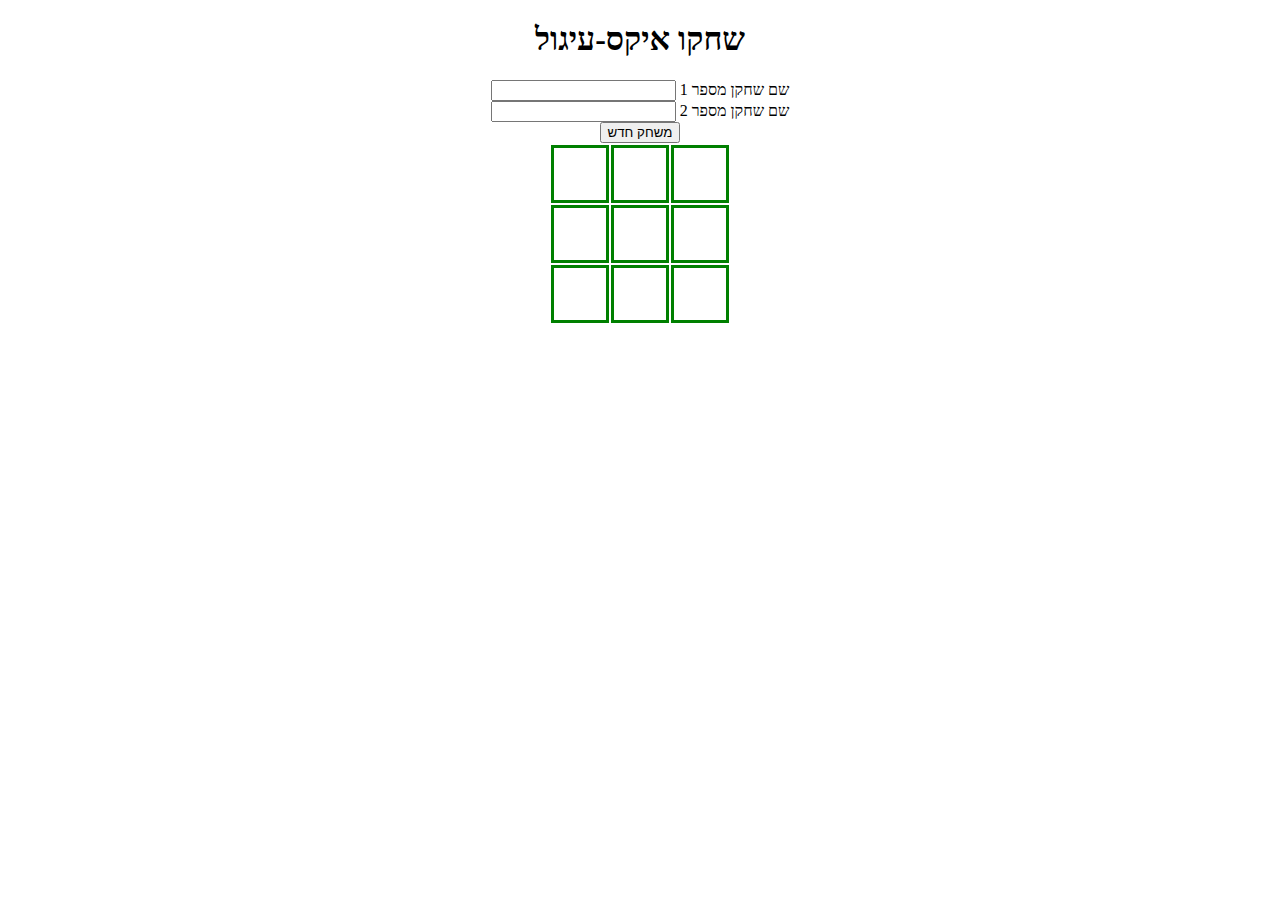
<file: index.html>
﻿<!DOCTYPE html>

<html lang="en" xmlns="http://www.w3.org/1999/xhtml">
<head>
    <meta charset="utf-8" />
    <link href="TicTacToe.css" rel="stylesheet" />
    <script src="TicTacToe.js" charset="windows-1255"></script>
    <title>TicTacToe</title>
</head>
<body>
    <center>
        <h1>שחקו איקס-עיגול</h1>
        <div id="setupArea">
            <div>
                שם שחקן מספר 1
                <input type="text" id="p1" />
            </div>  <div>
                שם שחקן מספר 2
                <input type="text" id="p2" />
            </div>
            <div><input type="button" id="newGame" value="משחק חדש" /></div>
            <div id="result"></div>
        </div>
        <table id="board">
            <tbody>
                <tr>
                    <td class="cornerCell"></td>
                    <td></td>
                    <td class="cornerCell"></td>
                </tr>
                <tr>
                    <td></td>
                    <td></td>
                    <td></td>
                </tr>
                <tr>
                    <td class="cornerCell"></td>
                    <td></td>
                    <td class="cornerCell"></td>
                </tr>
            </tbody>
        </table>
    </center>
</body>
</html>
</file>
<file: TicTacToe.css>
﻿body {
    direction:rtl
}

#setupArea, #board {
    /*display:inline-block;*/
    vertical-align:top
}

td {
    height: 50px;
    width: 50px;
    text-align: center;
    font-family: Arial;
    font-weight: bold;
    color: orange;
    font-size: 24px;
    border: 3px solid green;
}
</file>
